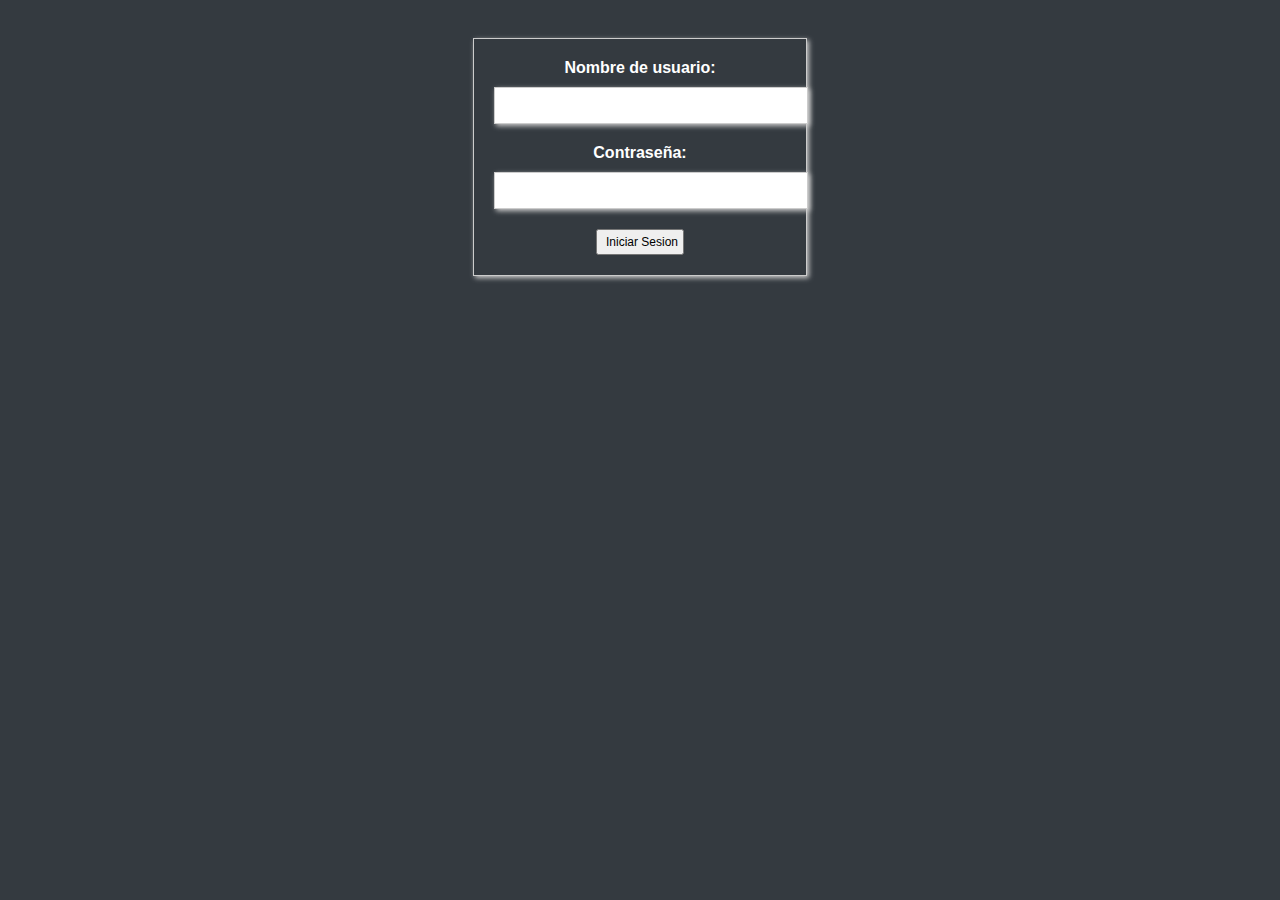
<file: index.html>
<!DOCTYPE html>
<html lang="en">

<head>
  <meta charset="UTF-8">
  <meta http-equiv="X-UA-Compatible" content="IE=edge">
  <meta name="viewport" content="width=device-width, initial-scale=1.0">
  <link rel="stylesheet" href="./assets/styles.css">
  <title>Agenda Web</title>
</head>

<body>

  <form action="url_de_destino" method="post">
    <label for="username">Nombre de usuario:</label>
    <input type="text" id="username" name="username">
    <label for="password">Contraseña:</label>
    <input type="password" id="password" name="password">
    <a href="./contactos.html">
      <button type="button" class="btn btn-primary">
  Iniciar Sesion
</button>
    </a>
  </form>

</body>

</html>
</file>
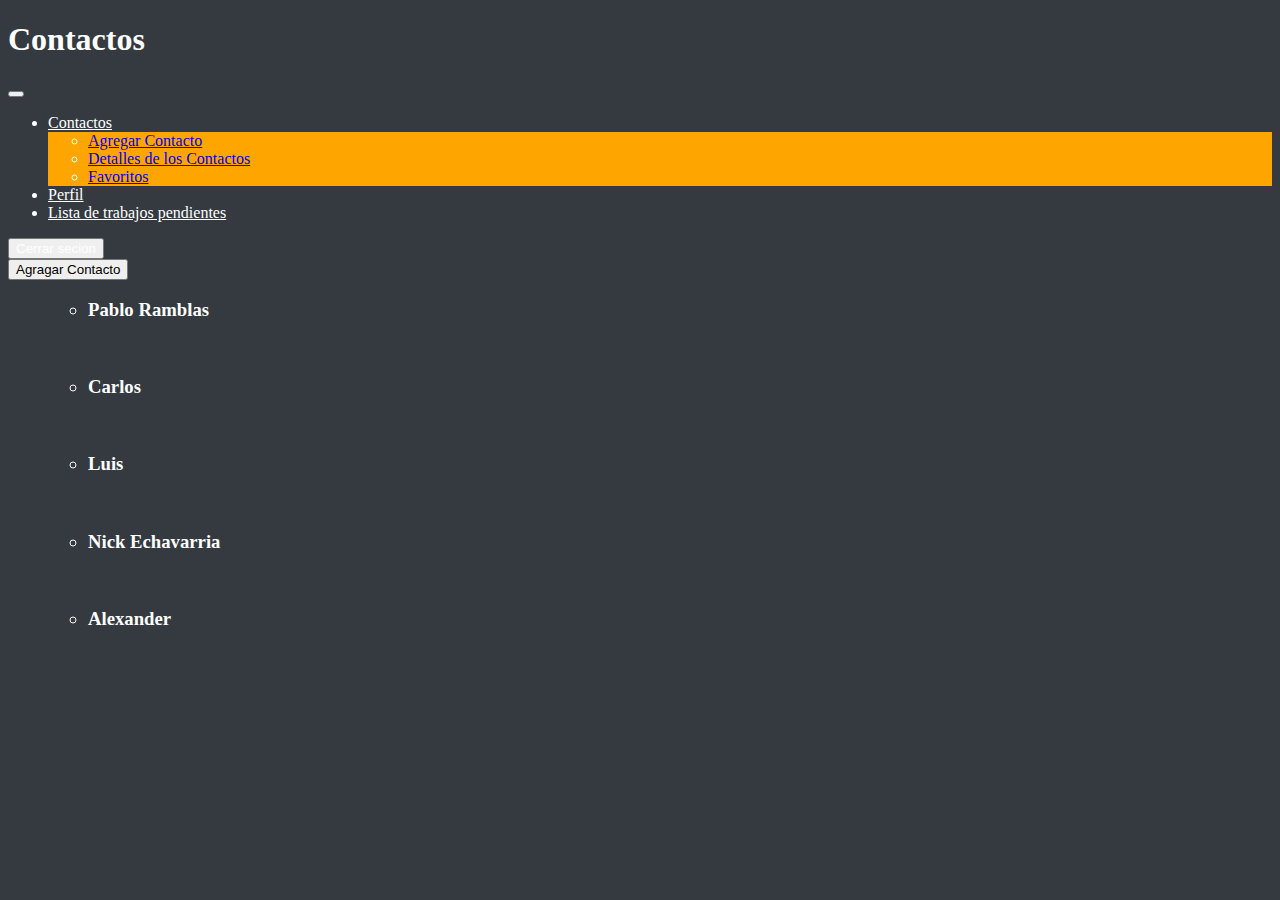
<file: contactos.html>
<!DOCTYPE html>
<html lang="en">

<head>
    <meta charset="UTF-8">
    <meta http-equiv="X-UA-Compatible" content="IE=edge">
    <meta name="viewport" content="width=device-width, initial-scale=1.0">
    <link href="https://cdn.jsdelivr.net/npm/bootstrap@5.3.0-alpha1/dist/css/bootstrap.min.css" rel="stylesheet"
        integrity="sha384-GLhlTQ8iRABdZLl6O3oVMWSktQOp6b7In1Zl3/Jr59b6EGGoI1aFkw7cmDA6j6gD" crossorigin="anonymous">
    <link rel="stylesheet" href="./assets/NavBar.css">
    <title>Contactos</title>
</head>

<body>

    <h1>Contactos</h1>

    <nav class="navbar navbar-expand-lg bg-dark">
        <div class="container-fluid">
            <button class="navbar-toggler" type="button" data-bs-toggle="collapse"
                data-bs-target="#navbarSupportedContent" aria-controls="navbarSupportedContent" aria-expanded="false"
                aria-label="Toggle navigation">
                <span class="navbar-toggler-icon"></span>
            </button>
            <div class="collapse navbar-collapse" id="navbarSupportedContent">
                <ul class="navbar-nav me-auto mb-2 mb-lg-0">
                    <li class="nav-item dropdown">
                        <a class="nav-link active dropdown-toggle" href="#" role="button" data-bs-toggle="dropdown"
                            aria-expanded="false">
                            Contactos
                        </a>
                        <ul class="dropdown-menu">
                            <li><a class="dropdown-item" href="./agregar-contacto.html">Agregar Contacto</a></li>
                            <li><a class="dropdown-item" href="./detalles-contacto.html">Detalles de los Contactos</a>
                            </li>
                            <li><a class="dropdown-item" href="./favoritos.html">Favoritos</a></li>
                        </ul>
                    </li>
                    <li class="nav-item">
                        <a class="nav-link active" aria-current="page" href="./perfil.html">Perfil</a>
                    </li>
                    <li class="nav-item">
                        <a class="nav-link active" aria-current="page" href="./ToDo-list.html">Lista de trabajos
                            pendientes</a>
                </ul>
                <a href="./index.html">
                    <form class="d-flex" role="Sign off">
                        <button class="btn btn-outline-success" type="submit">Cerrar secion</button>
                </a>
                </form>
            </div>
        </div>
    </nav>

    <a href="./agregar-contacto.html">
        <button type="button" class="btn btn-secondary btn-sm">Agragar Contacto</button>
    </a>
    <p>
    <ol>
        <ul>
            <h3>
                <li>Pablo Ramblas</li>
            </h3>
            <br>
            <h3>
                <li>Carlos</li>
            </h3>
            <br>
            <h3>
                <li>Luis</li>
            </h3>
            <br>
            <h3>
                <li>Nick Echavarria</li>
            </h3>
            <br>
            <h3>
                <li>Alexander</li>
            </h3>
        </ul>
    </ol>
    </p>

    <script src="https://cdn.jsdelivr.net/npm/@popperjs/core@2.11.6/dist/umd/popper.min.js"
        integrity="sha384-oBqDVmMz9ATKxIep9tiCxS/Z9fNfEXiDAYTujMAeBAsjFuCZSmKbSSUnQlmh/jp3"
        crossorigin="anonymous"></script>
    <script src="https://cdn.jsdelivr.net/npm/bootstrap@5.3.0-alpha1/dist/js/bootstrap.min.js"
        integrity="sha384-mQ93GR66B00ZXjt0YO5KlohRA5SY2XofN4zfuZxLkoj1gXtW8ANNCe9d5Y3eG5eD"
        crossorigin="anonymous"></script>

</body>

</html>
</file>
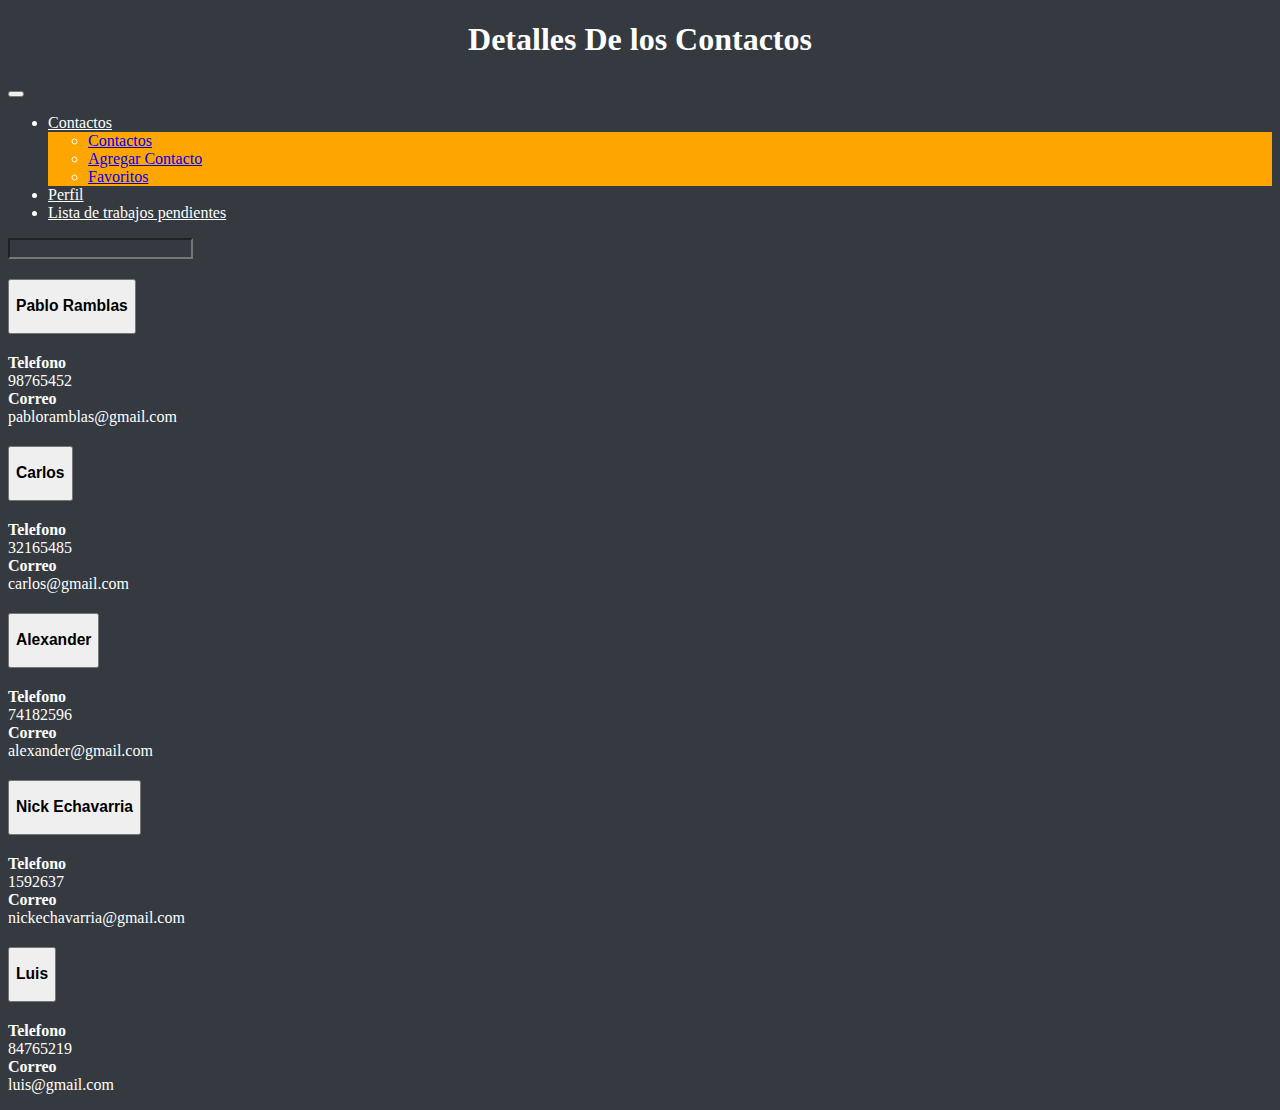
<file: detalles-contacto.html>
<!DOCTYPE html>
<html lang="en">

<head>
    <meta charset="UTF-8">
    <meta http-equiv="X-UA-Compatible" content="IE=edge">
    <meta name="viewport" content="width=device-width, initial-scale=1.0">
    <link rel="stylesheet" href="../assets/detalles.css">
    <link href="https://cdn.jsdelivr.net/npm/bootstrap@5.3.0-alpha1/dist/css/bootstrap.min.css" rel="stylesheet"
        integrity="sha384-GLhlTQ8iRABdZLl6O3oVMWSktQOp6b7In1Zl3/Jr59b6EGGoI1aFkw7cmDA6j6gD" crossorigin="anonymous">
    <link rel="stylesheet" href="./assets/NavBar.css">
    <title>Document</title>
</head>

<body>

    <h1>Detalles De los Contactos</h1>

    <nav class="navbar navbar-expand-lg bg-dark">
        <div class="container-fluid">
            <button class="navbar-toggler" type="button" data-bs-toggle="collapse"
                data-bs-target="#navbarSupportedContent" aria-controls="navbarSupportedContent" aria-expanded="false"
                aria-label="Toggle navigation">
                <span class="navbar-toggler-icon"></span>
            </button>
            <div class="collapse navbar-collapse" id="navbarSupportedContent">
                <ul class="navbar-nav me-auto mb-2 mb-lg-0">
                    <li class="nav-item dropdown">
                        <a class="nav-link active dropdown-toggle" href="#" role="button" data-bs-toggle="dropdown"
                            aria-expanded="false">
                            Contactos
                        </a>
                        <ul class="dropdown-menu">
                            <li><a class="dropdown-item" href="./contactos.html">Contactos</a></li>
                            <li><a class="dropdown-item" href="./agregar-contacto.html">Agregar Contacto</a>
                            </li>
                            <li><a class="dropdown-item" href="./favoritos.html">Favoritos</a></li>
                        </ul>
                    </li>
                    <li class="nav-item">
                        <a class="nav-link active" aria-current="page" href="./perfil.html">Perfil</a>
                    </li>
                    <li class="nav-item">
                        <a class="nav-link active" aria-current="page" href="./ToDo-list.html">Lista de trabajos
                            pendientes</a>
                </ul>
                <a href="./index.html">
                    <input class="Cerrar Cesion" type="Cerrar cesion"></input>
                </a>
                </form>
            </div>
        </div>
    </nav>

    <div class="accordion" id="accordionPanelsStayOpenExample">
        <div class="accordion-item">
            <h2 class="accordion-header" id="panelsStayOpen-headingOne">
                <button class="accordion-button collapsed" type="button" data-bs-toggle="collapse"
                    data-bs-target="#panelsStayOpen-collapseOne" aria-expanded="true"
                    aria-controls="panelsStayOpen-collapseOne">
                    <h3><b>Pablo Ramblas</b></h3>
                </button>
            </h2>
            <div id="panelsStayOpen-collapseOne" class="accordion-collapse collapse show"
                aria-labelledby="panelsStayOpen-headingOne">
                <div class="accordion-body">
                    <p>
                        <b>Telefono</b>
                        <br>
                        98765452
                        <br>
                        <b>Correo</b>
                        <br>
                        pabloramblas@gmail.com
                        <br>
                    </p>
                </div>
            </div>
        </div>
        <div class="accordion-item">
            <h2 class="accordion-header" id="panelsStayOpen-headingTwo">
                <button class="accordion-button collapsed" type="button" data-bs-toggle="collapse"
                    data-bs-target="#panelsStayOpen-collapseTwo" aria-expanded="false"
                    aria-controls="panelsStayOpen-collapseTwo">
                    <h3><b>Carlos</b></h3>
                </button>
            </h2>
            <div id="panelsStayOpen-collapseTwo" class="accordion-collapse collapse"
                aria-labelledby="panelsStayOpen-headingTwo">
                <div class="accordion-body">
                    <p>
                        <b>Telefono</b>
                        <br>
                        32165485
                        <br>
                        <b>Correo</b>
                        <br>
                        carlos@gmail.com
                        <br>
                    </p>
                </div>
            </div>
        </div>
        <div class="accordion-item">
            <h2 class="accordion-header" id="panelsStayOpen-headingThree">
                <button class="accordion-button collapsed" type="button" data-bs-toggle="collapse"
                    data-bs-target="#panelsStayOpen-collapseThree" aria-expanded="false"
                    aria-controls="panelsStayOpen-collapseThree">
                    <h3><b>Alexander</b></h3>
                </button>
            </h2>
            <div id="panelsStayOpen-collapseThree" class="accordion-collapse collapse"
                aria-labelledby="panelsStayOpen-headingThree">
                <div class="accordion-body">
                    <p>
                        <b>Telefono</b>
                        <br>
                        74182596
                        <br>
                        <b>Correo</b>
                        <br>
                        alexander@gmail.com
                        <br>
                    </p>
                </div>
            </div>
        </div>
        <div class="accordion-item">
            <h2 class="accordion-header" id="panelsStayOpen-headingFour">
                <button class="accordion-button collapsed" type="button" data-bs-toggle="collapse"
                    data-bs-target="#panelsStayOpen-collapseFour" aria-expanded="false"
                    aria-controls="panelsStayOpen-collapseFour">
                    <h3><b>Nick Echavarria</b></h3>
                </button>
            </h2>
            <div id="panelsStayOpen-collapseFour" class="accordion-collapse collapse"
                aria-labelledby="panelsStayOpen-headingFour">
                <div class="accordion-body">
                    <p>
                        <b>Telefono</b>
                        <br>
                        1592637
                        <br>
                        <b>Correo</b>
                        <br>
                        nickechavarria@gmail.com
                        <br>
                    </p>
                </div>
            </div>
        </div>
        <div class="accordion-item">
            <h2 class="accordion-header" id="panelsStayOpen-headingFive">
                <button class="accordion-button collapsed" type="button" data-bs-toggle="collapse"
                    data-bs-target="#panelsStayOpen-collapseFive" aria-expanded="false"
                    aria-controls="panelsStayOpen-collapseFive">
                    <h3><b>Luis</b></h3>
                </button>
            </h2>
            <div id="panelsStayOpen-collapseFive" class="accordion-collapse collapse"
                aria-labelledby="panelsStayOpen-headingFive">
                <div class="accordion-body">
                    <p>
                        <b>Telefono</b>
                        <br>
                        84765219
                        <br>
                        <b>Correo</b>
                        <br>
                        luis@gmail.com
                        <br>
                    </p>
                </div>
            </div>
        </div>
    </div>

    <script src="https://cdn.jsdelivr.net/npm/@popperjs/core@2.11.6/dist/umd/popper.min.js"
        integrity="sha384-oBqDVmMz9ATKxIep9tiCxS/Z9fNfEXiDAYTujMAeBAsjFuCZSmKbSSUnQlmh/jp3"
        crossorigin="anonymous"></script>
    <script src="https://cdn.jsdelivr.net/npm/bootstrap@5.3.0-alpha1/dist/js/bootstrap.min.js"
        integrity="sha384-mQ93GR66B00ZXjt0YO5KlohRA5SY2XofN4zfuZxLkoj1gXtW8ANNCe9d5Y3eG5eD"
        crossorigin="anonymous"></script>

</body>

</html>
</file>
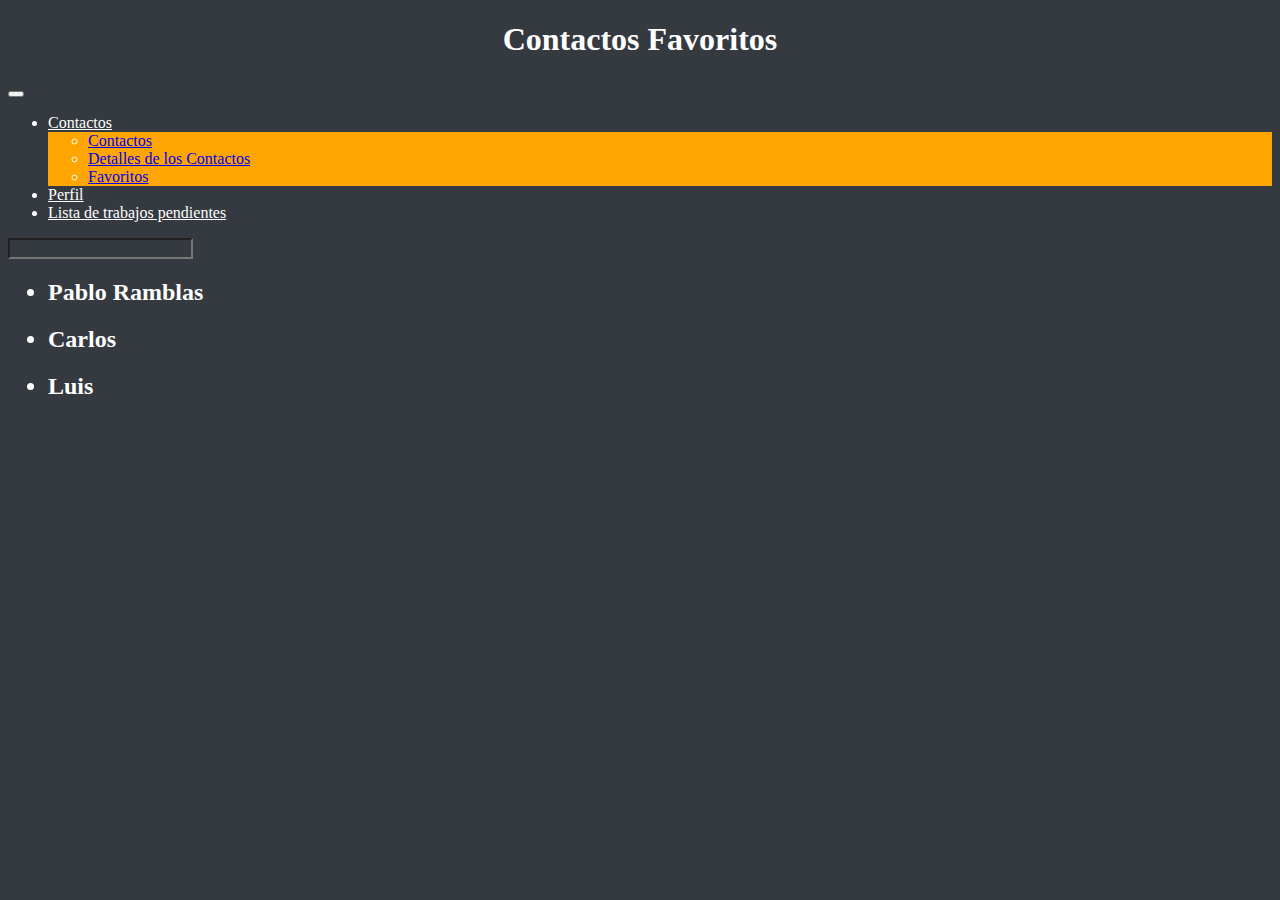
<file: favoritos.html>
<!DOCTYPE html>
<html lang="en">

<head>
    <meta charset="UTF-8">
    <meta http-equiv="X-UA-Compatible" content="IE=edge">
    <meta name="viewport" content="width=device-width, initial-scale=1.0">
    <link rel="stylesheet" href="../assets/favoritos.css">
    <link href="https://cdn.jsdelivr.net/npm/bootstrap@5.3.0-alpha1/dist/css/bootstrap.min.css" rel="stylesheet"
        integrity="sha384-GLhlTQ8iRABdZLl6O3oVMWSktQOp6b7In1Zl3/Jr59b6EGGoI1aFkw7cmDA6j6gD" crossorigin="anonymous">
    <link rel="stylesheet" href="./assets/NavBar.css">
    <title>Document</title>
</head>

<body>

    <h1>Contactos Favoritos</h1>

    <nav class="navbar navbar-expand-lg bg-dark">
        <div class="container-fluid">
            <button class="navbar-toggler" type="button" data-bs-toggle="collapse"
                data-bs-target="#navbarSupportedContent" aria-controls="navbarSupportedContent" aria-expanded="false"
                aria-label="Toggle navigation">
                <span class="navbar-toggler-icon"></span>
            </button>
            <div class="collapse navbar-collapse" id="navbarSupportedContent">
                <ul class="navbar-nav me-auto mb-2 mb-lg-0">
                    <li class="nav-item dropdown">
                        <a class="nav-link active dropdown-toggle" href="#" role="button" data-bs-toggle="dropdown"
                            aria-expanded="false">
                            Contactos
                        </a>
                        <ul class="dropdown-menu">
                            <li><a class="dropdown-item" href="./contactos.html">Contactos</a></li>
                            <li><a class="dropdown-item" href="./detalles-contacto.html">Detalles de los Contactos</a>
                            </li>
                            <li><a class="dropdown-item" href="./favoritos.html">Favoritos</a></li>
                        </ul>
                    </li>
                    <li class="nav-item">
                        <a class="nav-link active" aria-current="page" href="./perfil.html">Perfil</a>
                    </li>
                    <li class="nav-item">
                        <a class="nav-link active" aria-current="page" href="./ToDo-list.html">Lista de trabajos
                            pendientes</a>
                </ul>
                <a href="./index.html">
                    <input class="Cerrar Cesion" type="Cerrar cesion"></input>
                </a>
                </form>
            </div>
        </div>
    </nav>

    <p>
    <ul>
        <h2>
            <li>Pablo Ramblas</li>
        </h2>
        <h2>
            <li>Carlos</li>
        </h2>
        <h2>
            <li>Luis</li>
        </h2>
    </ul>
    </p>

    <script src="https://cdn.jsdelivr.net/npm/@popperjs/core@2.11.6/dist/umd/popper.min.js"
        integrity="sha384-oBqDVmMz9ATKxIep9tiCxS/Z9fNfEXiDAYTujMAeBAsjFuCZSmKbSSUnQlmh/jp3"
        crossorigin="anonymous"></script>
    <script src="https://cdn.jsdelivr.net/npm/bootstrap@5.3.0-alpha1/dist/js/bootstrap.min.js"
        integrity="sha384-mQ93GR66B00ZXjt0YO5KlohRA5SY2XofN4zfuZxLkoj1gXtW8ANNCe9d5Y3eG5eD"
        crossorigin="anonymous"></script>

</body>

</html>
</file>
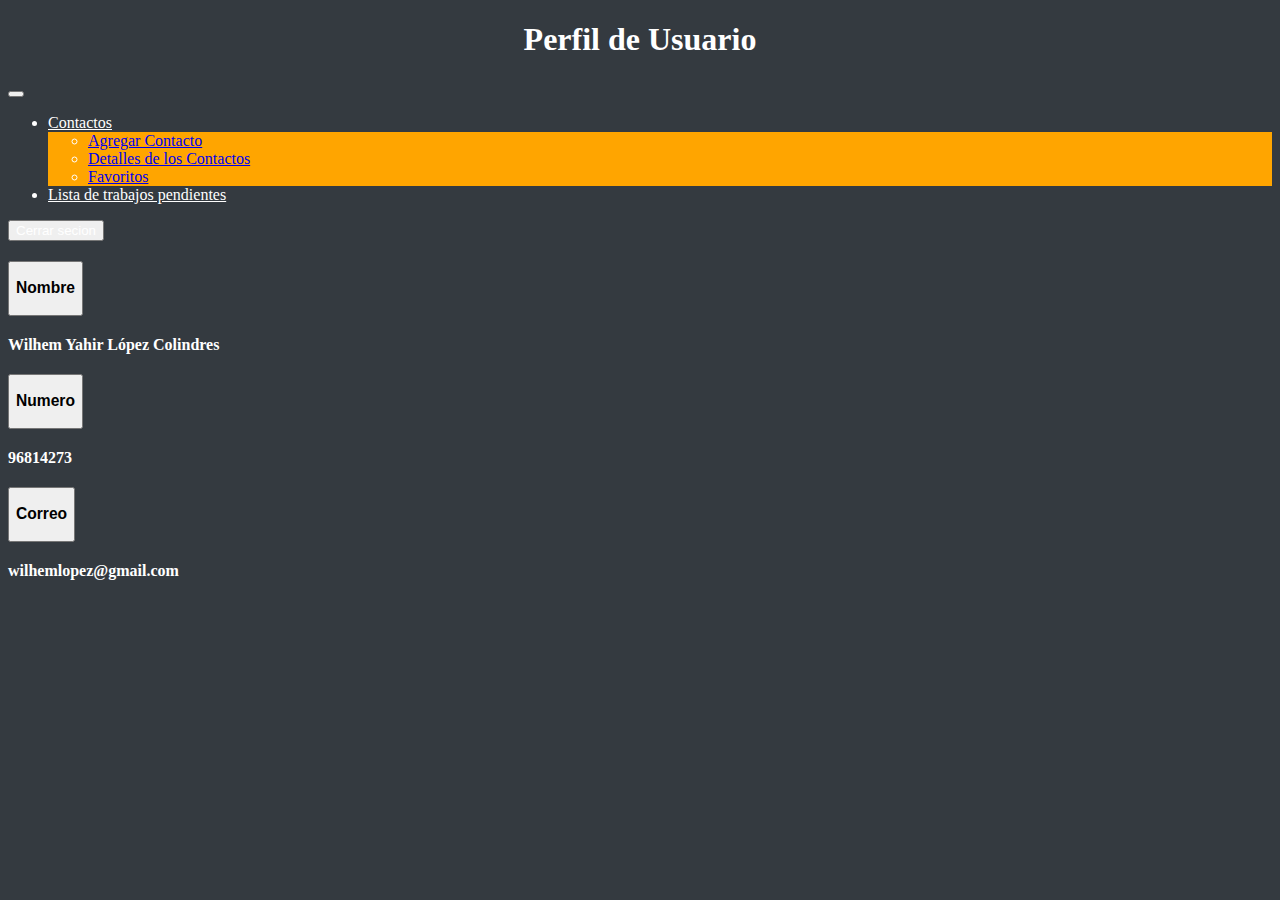
<file: perfil.html>
<!DOCTYPE html>
<html lang="en">

<head>
    <meta charset="UTF-8">
    <meta http-equiv="X-UA-Compatible" content="IE=edge">
    <meta name="viewport" content="width=device-width, initial-scale=1.0">
    <link href="https://cdn.jsdelivr.net/npm/bootstrap@5.3.0-alpha1/dist/css/bootstrap.min.css" rel="stylesheet"
        integrity="sha384-GLhlTQ8iRABdZLl6O3oVMWSktQOp6b7In1Zl3/Jr59b6EGGoI1aFkw7cmDA6j6gD" crossorigin="anonymous">
    <link rel="stylesheet" href="./assets/perfil.css">
    <link rel="stylesheet" href="./assets/NavBar.css">
    <title>Document</title>
</head>

<body>

    <h1>Perfil de Usuario</h1>


    <nav class="navbar navbar-expand-lg bg-dark">
        <div class="container-fluid">
            <button class="navbar-toggler" type="button" data-bs-toggle="collapse"
                data-bs-target="#navbarSupportedContent" aria-controls="navbarSupportedContent" aria-expanded="false"
                aria-label="Toggle navigation">
                <span class="navbar-toggler-icon"></span>
            </button>
            <div class="collapse navbar-collapse" id="navbarSupportedContent">
                <ul class="navbar-nav me-auto mb-2 mb-lg-0">
                    <li class="nav-item dropdown">
                        <a class="nav-link active dropdown-toggle" href="#" role="button" data-bs-toggle="dropdown"
                            aria-expanded="false">
                            Contactos
                        </a>
                        <ul class="dropdown-menu">
                            <li><a class="dropdown-item" href="./agregar-contacto.html">Agregar Contacto</a></li>
                            <li><a class="dropdown-item" href="./detalles-contacto.html">Detalles de los Contactos</a>
                            </li>
                            <li><a class="dropdown-item" href="./favoritos.html">Favoritos</a></li>
                        </ul>
                    </li>
                    <li class="nav-item">
                        <a class="nav-link active" aria-current="page" href="./ToDo-list.html">Lista de trabajos
                            pendientes</a>
                </ul>
                <a href="./index.html">
                    <form class="d-flex" role="Sign off">
                        <button class="btn btn-outline-success" type="submit">Cerrar secion</button>
                </a>
                </form>
            </div>
        </div>
    </nav>

    <div class="accordion" id="accordionPanelsStayOpenExample">
        <div class="accordion-item">
            <h2 class="accordion-header" id="panelsStayOpen-headingOne">
                <button class="accordion-button" type="button" data-bs-toggle="collapse"
                    data-bs-target="#panelsStayOpen-collapseOne" aria-expanded="true"
                    aria-controls="panelsStayOpen-collapseOne">
                    <h3><b>Nombre</b></h3>
                </button>
            </h2>
            <div id="panelsStayOpen-collapseOne" class="accordion-collapse collapse show"
                aria-labelledby="panelsStayOpen-headingOne">
                <div class="accordion-body">
                    <p>
                        <b>Wilhem Yahir López Colindres</b>
                    </p>
                </div>
            </div>
        </div>
        <div class="accordion-item">
            <h2 class="accordion-header" id="panelsStayOpen-headingTwo">
                <button class="accordion-button collapsed" type="button" data-bs-toggle="collapse"
                    data-bs-target="#panelsStayOpen-collapseTwo" aria-expanded="false"
                    aria-controls="panelsStayOpen-collapseTwo">
                    <h3><b>Numero</b></h3>
                </button>
            </h2>
            <div id="panelsStayOpen-collapseTwo" class="accordion-collapse collapse"
                aria-labelledby="panelsStayOpen-headingTwo">
                <div class="accordion-body">
                    <p>
                        <b> 96814273</b>
                    </p>
                </div>
            </div>
        </div>
        <div class="accordion-item">
            <h2 class="accordion-header" id="panelsStayOpen-headingThree">
                <button class="accordion-button collapsed" type="button" data-bs-toggle="collapse"
                    data-bs-target="#panelsStayOpen-collapseThree" aria-expanded="false"
                    aria-controls="panelsStayOpen-collapseThree">
                    <h3><b>Correo</b></h3>
                </button>
            </h2>
            <div id="panelsStayOpen-collapseThree" class="accordion-collapse collapse"
                aria-labelledby="panelsStayOpen-headingThree">
                <div class="accordion-body">
                    <p>
                        <b>wilhemlopez@gmail.com</b>

                    </p>
                </div>
            </div>
        </div>

        <script src="https://cdn.jsdelivr.net/npm/@popperjs/core@2.11.6/dist/umd/popper.min.js"
            integrity="sha384-oBqDVmMz9ATKxIep9tiCxS/Z9fNfEXiDAYTujMAeBAsjFuCZSmKbSSUnQlmh/jp3"
            crossorigin="anonymous"></script>
        <script src="https://cdn.jsdelivr.net/npm/bootstrap@5.3.0-alpha1/dist/js/bootstrap.min.js"
            integrity="sha384-mQ93GR66B00ZXjt0YO5KlohRA5SY2XofN4zfuZxLkoj1gXtW8ANNCe9d5Y3eG5eD"
            crossorigin="anonymous"></script>

</body>

</html>
</file>
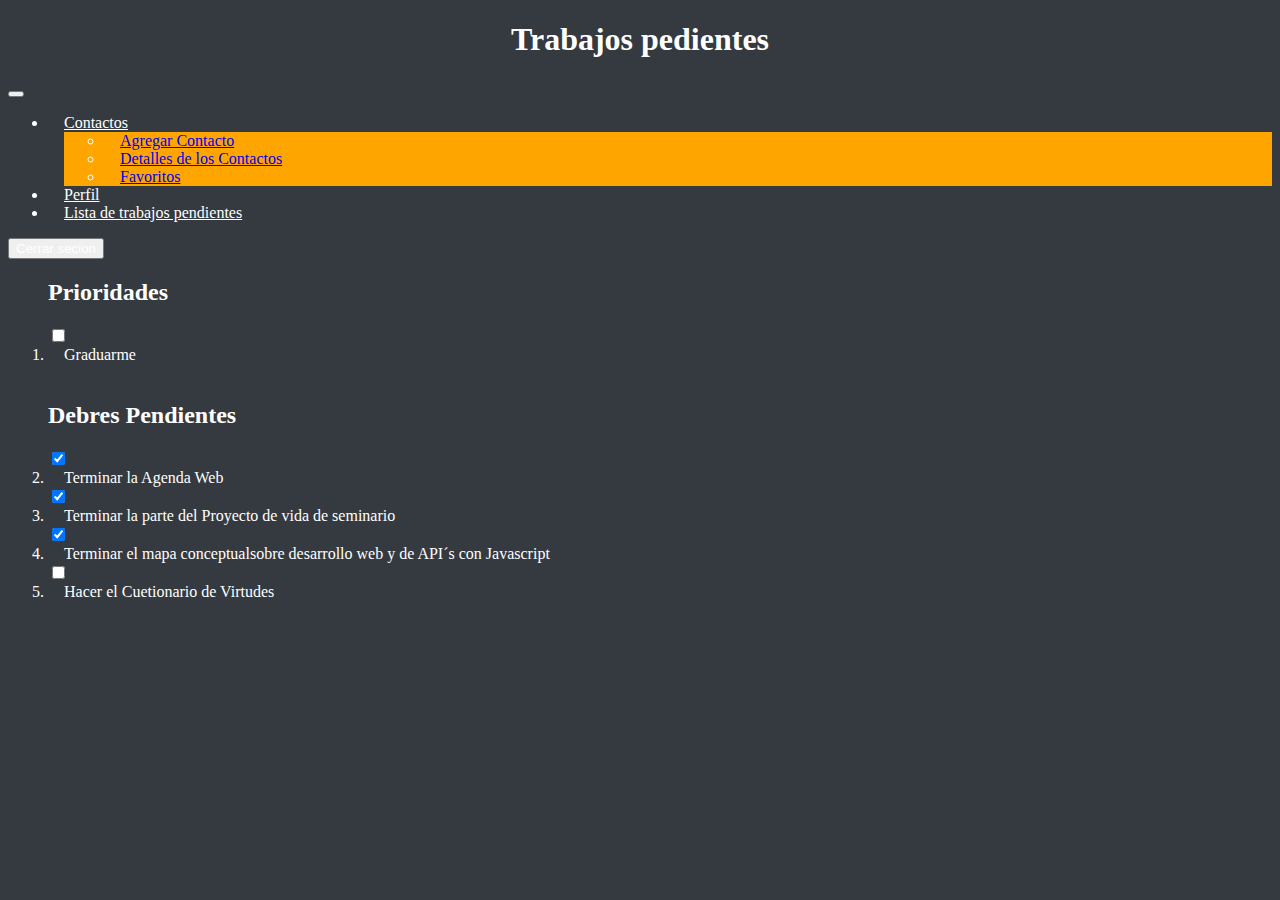
<file: ToDo-list.html>
<!DOCTYPE html>
<html lang="en">

<head>
    <meta charset="UTF-8">
    <meta http-equiv="X-UA-Compatible" content="IE=edge">
    <meta name="viewport" content="width=device-width, initial-scale=1.0">
    <link href="https://cdn.jsdelivr.net/npm/bootstrap@5.3.0-alpha1/dist/css/bootstrap.min.css" rel="stylesheet"
        integrity="sha384-GLhlTQ8iRABdZLl6O3oVMWSktQOp6b7In1Zl3/Jr59b6EGGoI1aFkw7cmDA6j6gD" crossorigin="anonymous">
    <link rel="stylesheet" href="./assets/pendiente.css">
    <link rel="stylesheet" href="./assets/NavBar.css">
    <title>Document</title>
</head>

<body>

    <h1>Trabajos pedientes</h1>

    <nav class="navbar navbar-expand-lg bg-dark">
        <div class="container-fluid">
            <button class="navbar-toggler" type="button" data-bs-toggle="collapse"
                data-bs-target="#navbarSupportedContent" aria-controls="navbarSupportedContent" aria-expanded="false"
                aria-label="Toggle navigation">
                <span class="navbar-toggler-icon"></span>
            </button>
            <div class="collapse navbar-collapse" id="navbarSupportedContent">
                <ul class="navbar-nav me-auto mb-2 mb-lg-0">
                    <li class="nav-item dropdown">
                        <a class="nav-link active dropdown-toggle" href="#" role="button" data-bs-toggle="dropdown"
                            aria-expanded="false">
                            Contactos
                        </a>
                        <ul class="dropdown-menu">
                            <li><a class="dropdown-item" href="./agregar-contacto.html">Agregar Contacto</a></li>
                            <li><a class="dropdown-item" href="./detalles-contacto.html">Detalles de los Contactos</a>
                            </li>
                            <li><a class="dropdown-item" href="./favoritos.html">Favoritos</a></li>
                        </ul>
                    </li>
                    <li class="nav-item">
                        <a class="nav-link active" aria-current="page" href="./perfil.html">Perfil</a>
                    </li>
                    <li class="nav-item">
                        <a class="nav-link active" aria-current="page" href="./ToDo-list.html">Lista de trabajos
                            pendientes</a>
                </ul>
                <a href="./index.html">
                    <form class="d-flex" role="Sign off">
                        <button class="btn btn-outline-success" type="submit">Cerrar secion</button>
                </a>
                </form>
            </div>
        </div>
    </nav>

    <ol>

        <h2>Prioridades</h2>

        <div class="form-check">
            <input class="form-check-input" type="checkbox" value="" id="flexCheckChecked">
            <label class="form-check-label" for="flexCheckChecked">
                <br>
                <li>Graduarme</li>
            </label>
        </div>
        <br>

        <h2>Debres Pendientes</h2>

        <div class="form-check">
            <input class="form-check-input" type="checkbox" value="" id="flexCheckDefault" checked>
            <label class="form-check-label" for="flexCheckDefault">
                <br>
                <li>Terminar la Agenda Web</li>
            </label>
        </div>
        <div class="form-check">
            <input class="form-check-input" type="checkbox" value="" id="flexCheckChecked" checked>
            <label class="form-check-label" for="flexCheckChecked">
                <br>
                <li>Terminar la parte del Proyecto de vida de seminario</li>
            </label>
        </div>
        <div class="form-check">
            <input class="form-check-input" type="checkbox" value="" id="flexCheckChecked" checked>
            <label class="form-check-label" for="flexCheckChecked">
                <br>
                <li>Terminar el mapa conceptualsobre desarrollo web y de API´s con Javascript</li>
            </label>
        </div>
        <div class="form-check">
            <input class="form-check-input" type="checkbox" value="" id="flexCheckChecked">
            <label class="form-check-label" for="flexCheckChecked">
                <br>
                <li>Hacer el Cuetionario de Virtudes</li>
            </label>
        </div>
    </ol>

    <script src="https://cdn.jsdelivr.net/npm/@popperjs/core@2.11.6/dist/umd/popper.min.js"
        integrity="sha384-oBqDVmMz9ATKxIep9tiCxS/Z9fNfEXiDAYTujMAeBAsjFuCZSmKbSSUnQlmh/jp3"
        crossorigin="anonymous"></script>
    <script src="https://cdn.jsdelivr.net/npm/bootstrap@5.3.0-alpha1/dist/js/bootstrap.min.js"
        integrity="sha384-mQ93GR66B00ZXjt0YO5KlohRA5SY2XofN4zfuZxLkoj1gXtW8ANNCe9d5Y3eG5eD"
        crossorigin="anonymous"></script>

</body>

</html>
</file>
<file: assets/styles.css>
body {
  font-family: Arial, sans-serif;
  text-align: center;
  padding: 30px;
  background-color: #343A40;
}


form {
  display: inline-block;
  text-align: left;
  padding: 20px;
  border: 1px solid #ccc;
  box-shadow: 2px 2px 5px #ccc;
}

label {
  display: block;
  margin-bottom: 10px;
  font-weight: bold;
}

input[type="text"],
input[type="password"] {
  width: 100%;
  padding: 10px;
  margin-bottom: 20px;
  border: 1px solid #ccc;
  box-shadow: 2px 2px 5px #ccc;
}

input[type="submit"] {
  width: 100%;
  padding: 10px;
  background-color: blue;
  color: white;
  border: none;
  cursor: pointer;
}

button {
  padding: .25rem;
  padding-left: .5rem;
  font-size: .75rem;
}

form {
  flex-direction: column;
  align-items: center;
  text-align: center;
  background-color: #343A40;
}

label {
  background-color: #343A40;
  color: white;
}
</file>
<file: assets/NavBar.css>
.navbar .navbar-nav .nav-link {
    color: white;
}

.navbar .form-control,
.navbar .btn-outline-success {
    color: white;
}

.navbar .navbar-nav .dropdown-menu {
    background-color: orange;
}

h1 {
    background-color: #343A40;
    color: white;
}

.navbar .form-control {
    background-color: #343A40;
    color: white;
}

.navbar .form-control::placeholder {
    color: white;
}

body {
    background-color: #343A40;
}

ul {
    color: white;
}

input {
    background-color: #343A40;
    color: white;
}
</file>
<file: assets/detalles.css>
h1 {
    text-align: center;
    background-color: #343A40;
    color: white;
}

p {
    color: white;
}

.button {
    background-color: #343A40;
}

body {
    background-color: #343A40;
}

div [class="accordion-item"] {
    background-color: #343A40;
}

.class {
    background-color: #343A40;
}
</file>
<file: assets/favoritos.css>
h1 {
    text-align: center;
}

h2 {
    -webkit-text-fill-color: white;
}

h1 {
    text-align: center;
    background-color: #343A40;
    color: white;
}

body {
    background-color: #343A40;
}

ul {
    color: white;
}
</file>
<file: assets/perfil.css>
h1 {
    text-align: center;
    background-color: #343A40;
    color: white;
}

body {
    background-color: #343A40;
}

div {
    background-color: #343A40;
    color: white;
}
</file>
<file: assets/pendiente.css>
body {
    background-color: #343A40;
}

h1 {
    text-align: center;
    background-color: #343A40;
    color: white;
}

div {
    color: white;
    align-items: center;
}

li {
    padding-left: 1em;
 }

 h2 {
    color: white;
 }
</file>
